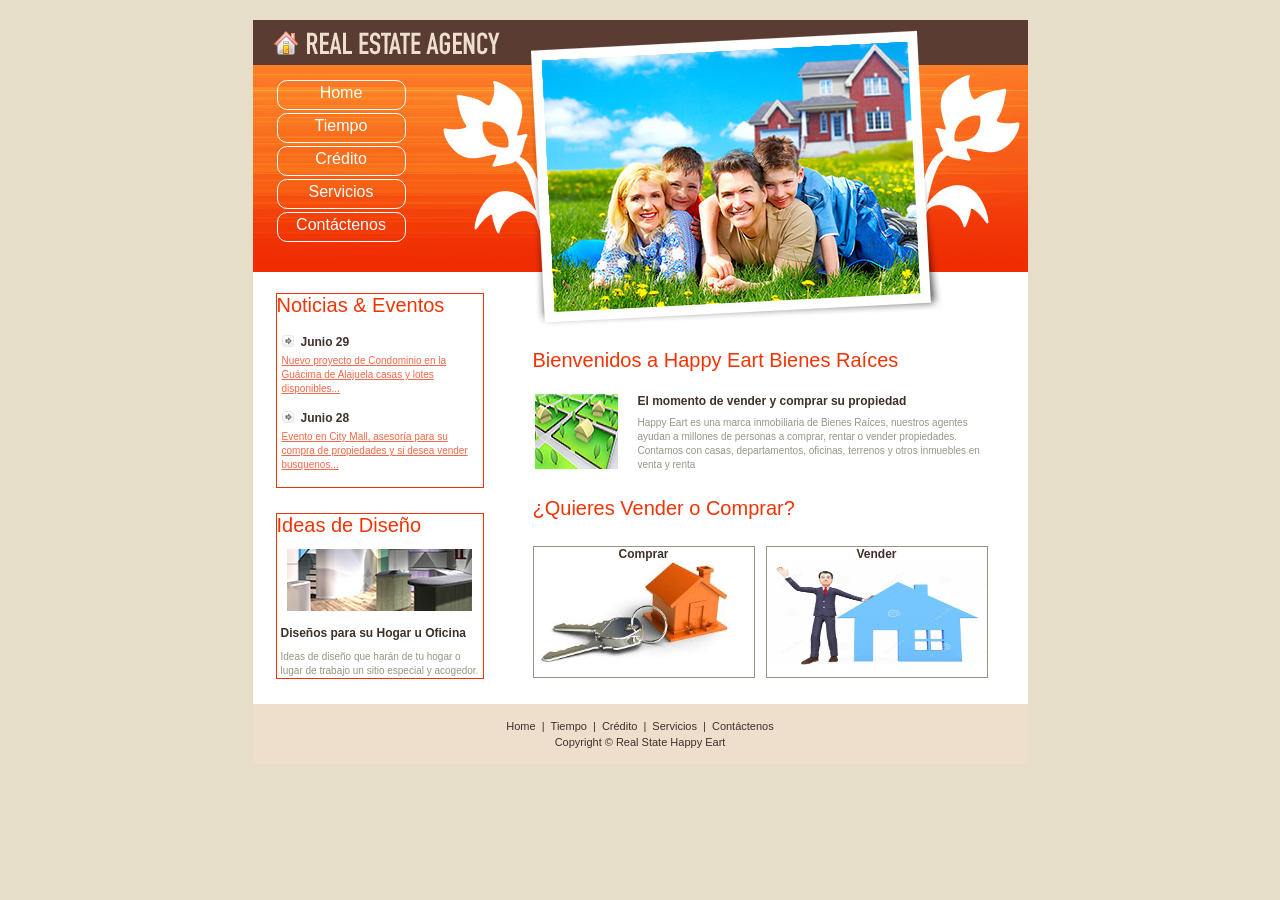
<file: index.html>
﻿<!DOCTYPE html PUBLIC "-//W3C//DTD XHTML 1.0 Transitional//EN" "http://www.w3.org/TR/xhtml1/DTD/xhtml1-transitional.dtd">
<html xmlns="http://www.w3.org/1999/xhtml">
<head>
    <title>Happy Eart Bienes Raíces</title>
    <meta http-equiv="Content-Type" content="text/html; charset=utf-8" />
    <link href="css/home.css" rel="stylesheet" type="text/css" />
</head>
<body>
    <div id="container">
        <header id="header">
            <nav class="menu">
                <ul>
                    <li class="btn_1"><a href="index.html">Home</a></li>
                    <li class="btn_2"><a href="weather.html">Tiempo</a></li>
                    <li class="btn_3"><a href="credito.html">Crédito</a></li>
                    <li class="btn_4"><a href="#">Servicios</a></li>
                    <li class="btn_5"><a href="contacto.html">Contáctenos</a></li>
                </ul>
            </nav>
            <img src="images/logo.jpg" alt="" name="logo" width="251" height="45" id="logo" />
        </header>

        <div id="main">
            <aside id="leftPan">
                <div id="news">
                    <h2>Noticias & Eventos</h2>
                    <p><span>Junio 29</span> <a href="#">Nuevo proyecto de Condominio en la Guácima de Alajuela casas y lotes disponibles...</a></p>
                    <p><span>Junio 28</span> <a href="#">Evento en City Mall, asesoría para su compra de propiedades y si desea vender busquenos...</a></p>
                </div>
                <div id="ideas">
                    <h2>Ideas de Diseño</h2>
                    <a href="#">
                        <img src="images/img_ideas.jpg" width="90%" height="62" alt="" title="Diseños para su hogar u oficina" />
                    </a>
                    <p>
                        <span class="headline">Diseños para su Hogar u Oficina</span> 
                        Ideas de diseño que harán de tu hogar o lugar de trabajo un sitio especial y acogedor.
                    </p>
                </div>
            </aside>

            <div id="rightPan">
                
                <article id="welcome">
                    <h2>Bienvenidos a Happy Eart Bienes Raíces</h2>
                    <img src="images/img_welcome.jpg" width="83" height="75" alt="" />
                    <p><span class="headline">El momento de vender y comprar su propiedad</span> Happy Eart es una marca inmobiliaria de Bienes Raíces, nuestros agentes ayudan a millones de personas a comprar, rentar o vender propiedades. Contamos con casas, departamentos, oficinas, terrenos y otros inmuebles en venta y renta</p>
                    <div class="clear"></div>
                </article>

                <article id="featured">
                    <h2>¿Quieres Vender o Comprar?</h2>
                    <div id="comprar">
                        <span class="headline">Comprar</span>
                        <a href="#">
                            <img src="images/comprar.jpg" width="100%" height="80%" alt="" />
                        </a>
                    </div>
                    <div id="vender">
                        <span class="headline">Vender</span>
                        <a href="#">
                            <img src="images/vender.jpg" width="100%" height="80%" alt="" />
                        </a>
                    </div>
                    <div class="clear"></div>
                </article>
            </div>

            <div class="clear" id="end"></div>
        </div>
        <footer id="footer">
            <p>
                <a href="index.html">Home</a> | <a href="weather.html">Tiempo</a> | <a href="credito.html">Crédito</a> | <a href="#">Servicios</a> | <a href="contacto.html">Contáctenos</a><br />
                Copyright &copy; Real State Happy Eart
            </p>
        </footer>
    </div>

</body>
</html>
</file>
<file: css/home.css>
/* CSS Document */
body {
    padding: 0px;
    margin: 0px;
    background: #E6DEC9;
    color: #969686;
    font: 10px/14px Tahoma, Geneva, sans-serif;
}

h1, h2, h3, h4, h5, h6 { 
  color: #555;
  padding: 0 0 5px 0;
}

h1, h2, h4 {  
  font: normal 200% arial, sans-serif;
  text-shadow: 1px 1px #FFF;
  margin: 0 0 15px 0;
  padding: 15px 20px 5px 0;
  color: #F03406;
}

h2 {  
   font: larger 200% arial, sans-serif;
   text-shadow: 1px 1px #FFF;
}

div, p, ul, h2, h3, h4, img {
    padding: 0px;
    margin: 0px;
}

ul {
    list-style-type:none;
}

.clear {
    clear: both;
    margin: 0px;
    height: 0;
}

p a {
    font: 10px/14px Tahoma, sans-serif;
    color: #f56848;
    text-decoration: underline;
}

    p a:hover {
        color: #000;
        text-decoration: none;
    }

.headline {
    font: 12px/14px "Trebuchet MS", Arial, Helvetica, sans-serif;
    color: #3f3128;
    font-weight: bold;
}

#container {
    width: 775px;
    position: relative;
    margin: 20px auto;
    background: url(../images/b_header.jpg) 0 0 no-repeat;
    background-color:white;
}

/* HEADER */

#header {
    width: 775px;
    height: 273px;
    position: relative;
}

    #header img#logo {
        position: absolute;
        top: 0;
        left: 15px;
    }


    #header nav.menu {
        position: absolute;
        top: 60px;
        left: 24px;
        width: 127px;
    }

    #header nav.menu li {

        width: 127px;
        height: 28px;
        margin-bottom: 3px;
        display: block;
        list-style: none;
        float: left;
        position: relative;
        border:solid;
        border-width: 1px;
        border-color:white;
        border-radius: 10px 10px 10px 10px;
        text-align:center;

    }

    #header nav.menu li:hover {
        border-color:#5A3C32;
    }

    #header nav.menu li a {
        display: block;
        text-decoration: none;
        color: white;
        padding: 5px;
        font-size: 16px;
        border: none;
        cursor: pointer;
    }

    #header nav.menu li a:hover {
        display: block;
        color: #5A3C32;
        padding: 5px;
        font-size: 19px;
    }

    


/* CONTENT */



#main {
    width: 775px;
    position: relative;
   
}

#leftPan {
    width: 208px;
    float: left;
    margin: 0 49px 0 23px;
    display:block;
}

#rightPan {
    width: 455px;
    float: left;
    margin: 56px 0 0 0;
}

#news {
    margin-bottom: 25px;
    display:block;
    border:solid;
    border-width:1px;
    border-color:#F03104;
}

    #news h2 {
        height: 26px;
        position: relative;
        margin-bottom: 15px;
    }

    #news p {
        margin: 0 0 15px 5px;
    }

        #news p span {
            display: block;
            margin-bottom: 5px;
            padding-left: 19px;
            background: url(../images/arrow.gif) 0 0 no-repeat;
            font: 12px/14px "Trebuchet MS", Arial, Helvetica, sans-serif;
            color: #3f3128;
            font-weight: bold;
        }


#ideas {
    margin-bottom: 25px;
    display:block;
    border:solid;
    border-width:1px;
    border-color:#F03104;   
}

#ideas h2 {
    height: 26px;
    position: relative;
    margin-bottom: 9px;
}

#ideas img {
    margin-bottom: 15px;
    margin-left:5%;
    margin-right:5%;
}

#ideas p {
    margin: 0 0 0 4px;
}

    #ideas p span {
        display: block;
        margin-bottom: 10px;
    }

#welcome {
    margin-bottom: 25px;
}

    #welcome h2 {
        height: 34px;
        position: relative;
        margin-bottom: 11px;
    }

    #welcome img {
        float: left;
        margin: 0 20px 0 2px;
        display: inline;
    }

    #welcome p {
        width: 346px;
        float: left;
    }

        #welcome p span {
            display: block;
            margin-bottom: 8px;
        }

#featured h2 {
    height: 34px;
    position: relative;
    margin-bottom: 15px;
}

#comprar{
    width: 220px;
    height: 130px;
    float: left;
    border:solid;
    border-width:1px;
    text-align:center;
}

#vender{
    width: 220px;
    height: 130px;
    float:right;
    border:solid;
    border-width:1px;
    text-align:center;
}


/* FOOTER */

#footer {
    width: 775px;
    height: 60px;
    clear: both;
    background: #eedfcc;
}

    #footer p {
        padding: 14px 0 0 0;
        font: 11px/16px Tahoma, sans-serif;
        font-weight: normal;
        text-align: center;
        color: #3f3128;
    }

        #footer p a {
            font: 11px/16px Tahoma, sans-serif;
            font-weight: normal;
            color: #3f3128;
            text-decoration: none;
            padding: 0 3px;
        }

            #footer p a:hover {
                text-decoration: underline;
                color: #3f3128;
            }

 /*Pagina del tiempo*/
    #tiempo {
        width: 400px;
        vertical-align:central;
        float:left;
        padding-left:250px;
        padding-top:50px;
        padding-bottom:50px;
    }
    #tblw {
        width:200px;
        border:solid;
        border-width:1px;
        
    }
    #thweat {
        text-align:center;
        border:solid;
        border-width:1px;
    }

    table{
        margin:0 auto;
        border:1px solid black;
    }
    caption{
        font-weight:bold;
    }

 /*Fin de pagina del tiempo*/
</file>
